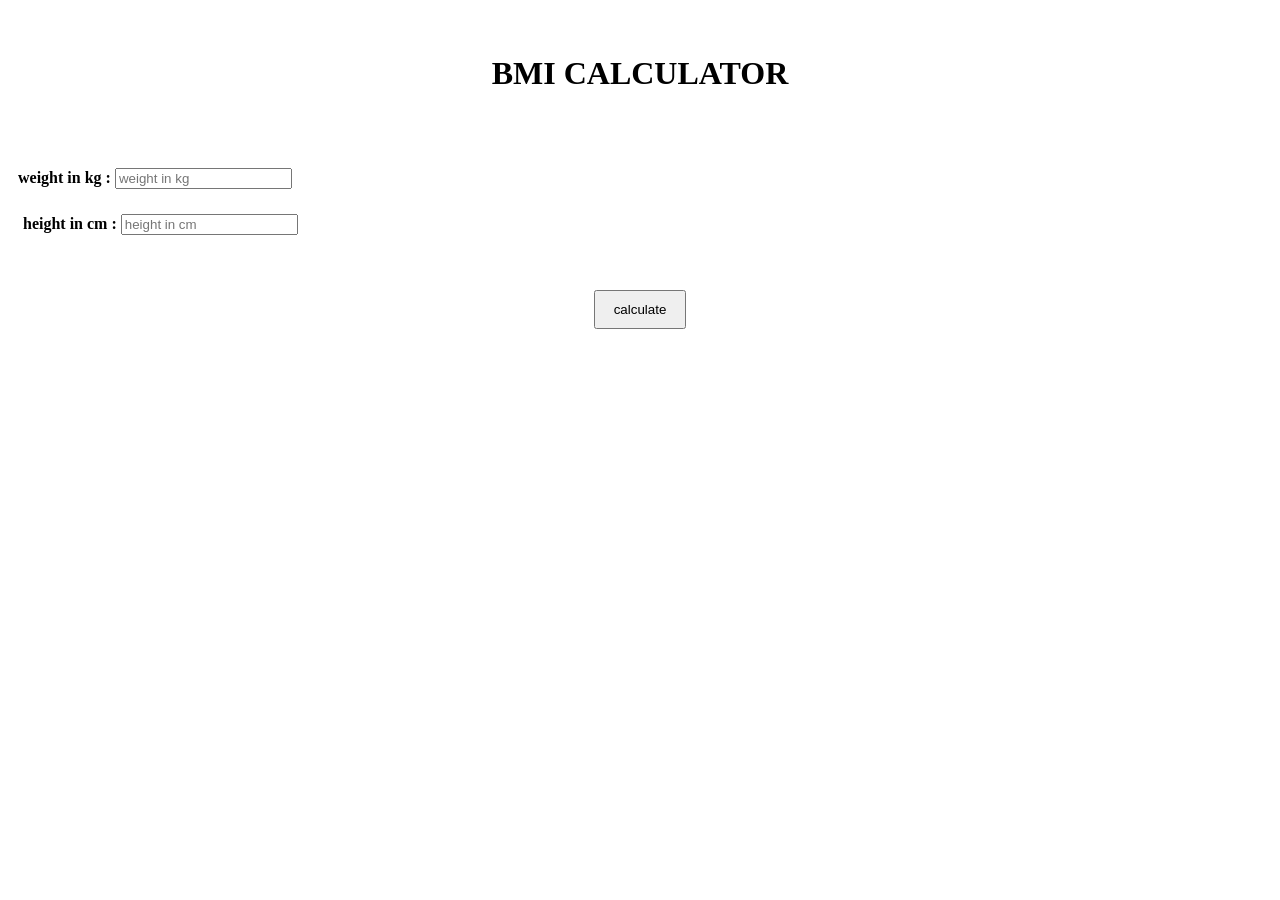
<file: projects/project1/project3/index.html>
<!DOCTYPE html>
<html lang="en">
<head>
    <meta charset="UTF-8">
    <meta name="viewport" content="width=device-width, initial-scale=1.0">
    <title>BMI CALCULATOR</title>
    <link rel="stylesheet" href="style.css">
</head>
<body>
    <h1 class="title"><b>BMI CALCULATOR</b></h1>
    <form class = "form" >
        <div class = "weight">
            <label   for ="weight" ><b> weight  in kg : </b></label>
        <input type = "text" id = "weight" name = "weight" placeholder="weight in kg">
        </div>

        <div class = "height"><label  for = "height"><b> height in cm : </b></label>
        <input type = "text" id = "height" name = "height" placeholder ="height in cm ">
         </div>

          <button class = "submit" type="submit">calculate</button>
          <div id="results"></div>
    
    </form>
      <script src="project2.js"></script>
</body>
</html>
</file>
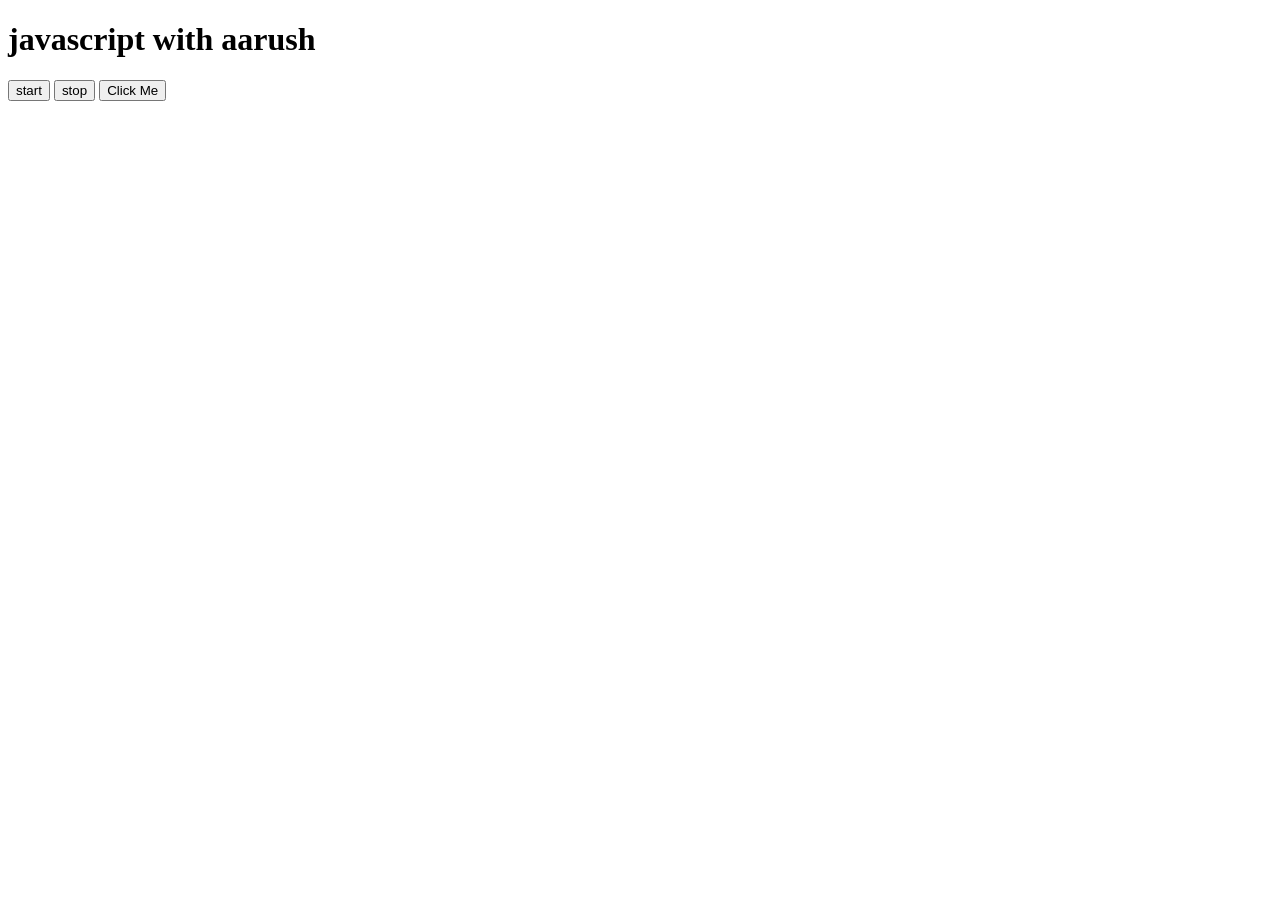
<file: 04events/three.html>
<!DOCTYPE html>
<html lang="en">
<head>
    <meta charset="UTF-8">
    <meta name="viewport" content="width=device-width, initial-scale=1.0">
    <title>learn with aarush sarkari</title>
</head>
<body>
    <h1>javascript with aarush</h1>
    <button id="start">start</button>
     <button id="stop">stop</button>
    <button onmouseover="alert('hi')">Click Me</button>
</body>
<script>
    const sayDate = function(str){
        console.log(str,Date.now())
    };
    // const intervalId = setInterval(sayDate,1000,"hi")
    // document.querySelector("#start")
    // console.log(intervalId)
    document.querySelector('#start').addEventListener('click', function(){
        start = setInterval(sayDate, 1000, "hi")
        console.log("STARTED")
    });
    document.querySelector('#stop').addEventListener('click', function(){
        clearInterval(start)
        console.log("STOPPED")
    });
     
</script>
</html>
</file>
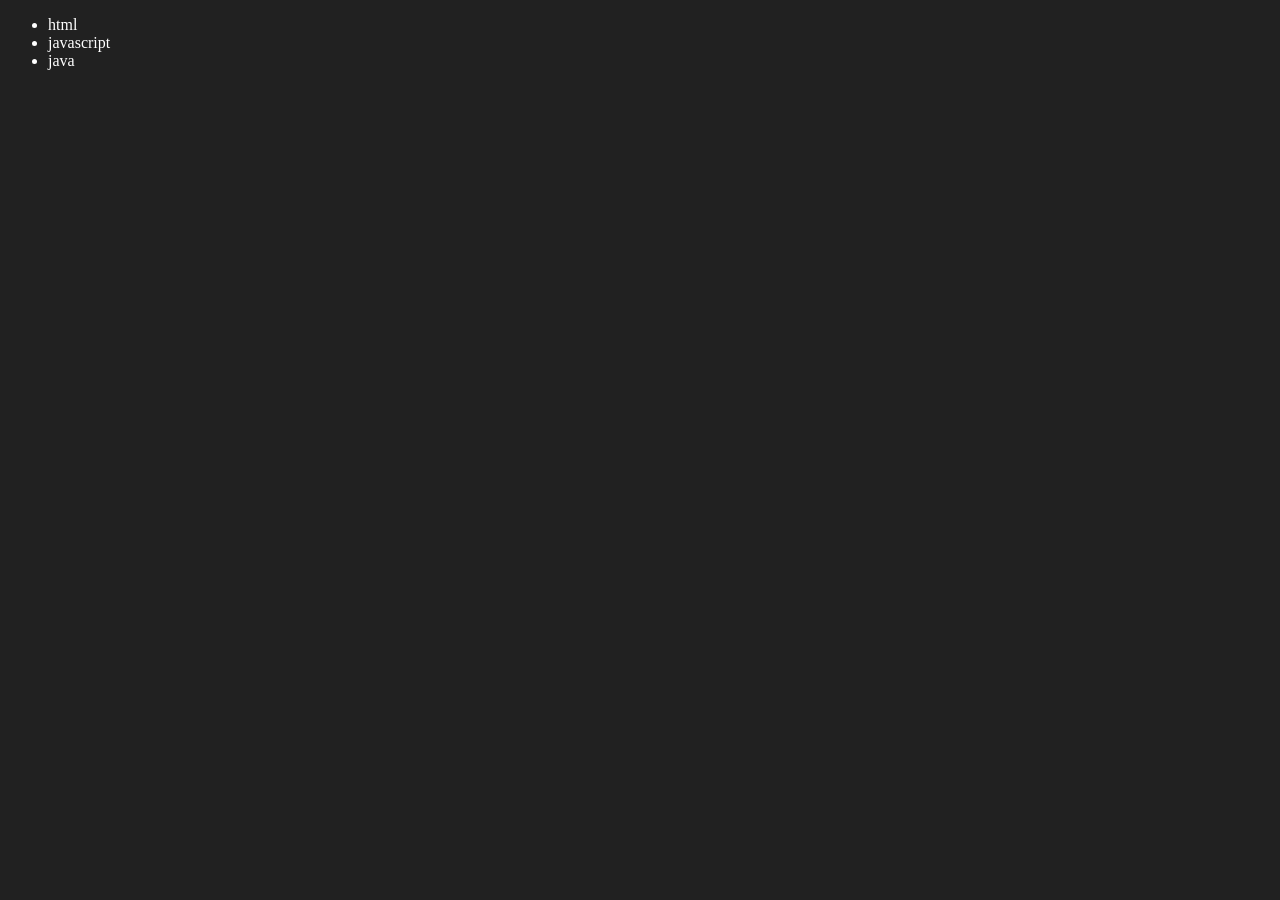
<file: dom/four.html>
<!DOCTYPE html>
<html lang="en">
<head>
    <meta charset="UTF-8">
    <meta name="viewport" content="width=device-width, initial-scale=1.0">
    <title>Adding elements into the DOM</title>
</head>
<body style = "background-color: #212121; color:white;">
<ul class = "language">
    <li>html</li>
    
</ul>
<script>
    function addLanguage(language){
        const li = document.createElement('li');
    li.innerHTML = `${language}`;
    document.querySelector('.language')
    .appendChild(li);
    }
    addLanguage('aarush')
    addLanguage('sarkari')

    function addLanguage2(lang){
        const li = document.createElement('li');
        li.appendChild(document.createTextNode(lang));
        document.querySelector('.language').appendChild(li);
    }
    addLanguage2('python')

    // edit 
    const changelanguage = document.querySelector('li:nth-child(2)')
    const newli = document.createElement('li')
    newli.textContent = "javascript"
    changelanguage.replaceWith(newli);

    const newlang = document.querySelector('li:nth-child(3)')
    const newli2 = document.createElement('li')
    newli2.textContent = "java"
    newlang.replaceWith(newli2);

    // remove 
    const lastlang = document.querySelector('li:nth-child(4)')
    lastlang.remove();
</script>
    
    
</body>
</html>
</file>
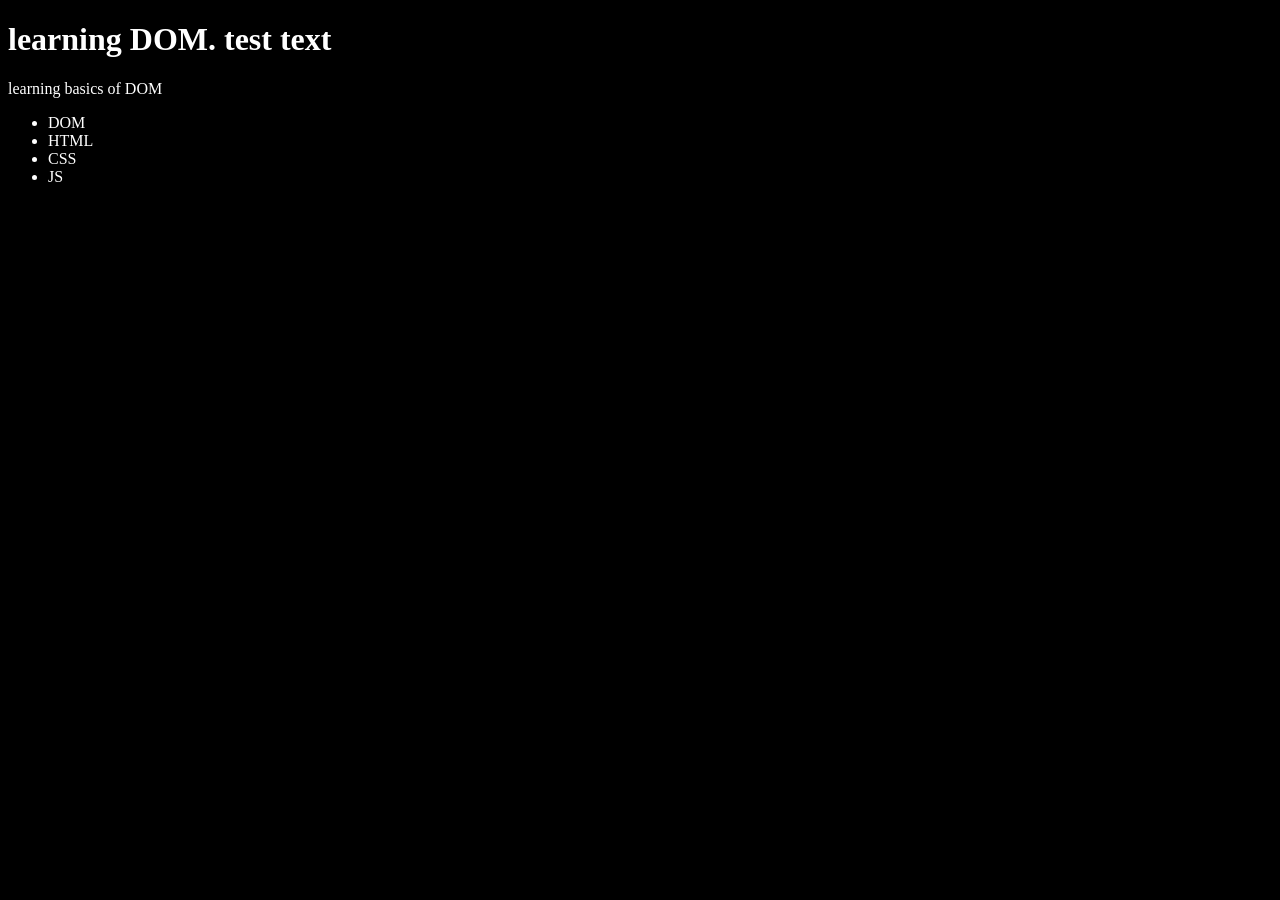
<file: dom/one.html>
<!DOCTYPE html>
<html lang="en">
<head>
    <meta charset="UTF-8">
    <meta name="viewport" content="width=device-width, initial-scale=1.0">
    <title>DOM LEARNING</title>
</head>
<body class="bg-black">
    <style>
        .bg-black {
            background-color: black;
            color: white;
        }</style>
  <div>
    <h1 id = "title" class="heading">learning DOM. <span>test text</span></h1>
    <p>learning basics of DOM</p>
    <ul >
        <li class="list-item">DOM</li>
        <li class="list-item">HTML</li>
        <li class="list-item">CSS</li>
        <li class="list-item">JS</li>
    </ul>
  </div>
</body>
</html>
</file>
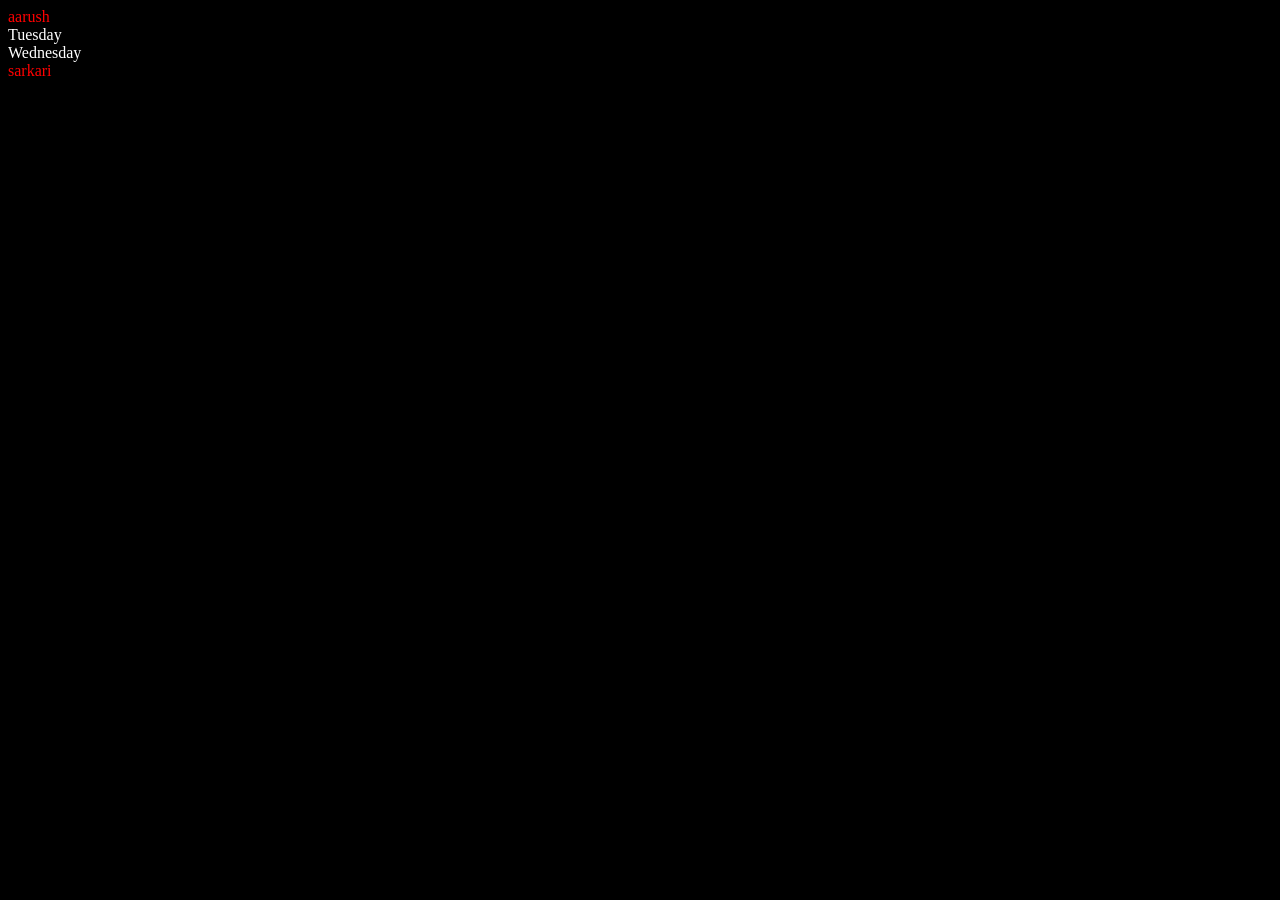
<file: dom/two.html>
<!DOCTYPE html>
<html lang="en">
<head>
    <meta charset="UTF-8">
    <meta name="viewport" content="width=device-width, initial-scale=1.0">
    <title>DOM with AARUSH</title>
</head>
<body style ="background-color: black; color: white;">
    <div class="parent">
        <div class="Monday">Monday</div>
        <div class="Tuesday">Tuesday</div>
        <div class="Wednesday">Wednesday</div>
        <div class="Thursday">Thursday</div>
    </div>
    <script>
          const parent = document.querySelector('.parent');
        //   console.log(parent);
        //   console.log(parent.children[2]);
          for (let i = 0; i < parent.children.length; i++) {
            console.log(parent.children[i].innerHTML);
            
          }
          parent.children[0].style.color = "red";
          console.log(parent.firstElementChild.innerHTML='aarush');
          console.log(parent.lastElementChild.innerHTML='sarkari');
          parent.children[3].style.color = "red";

          console.log(parent.childNodes);

    </script>
    
</body>
</html>
</file>
<file: projects/project1/project3/style.css>
.title{
    padding: 45px;
    text-align: center;
    margin-top:10px
    
}
.form {
    display: flex;
    flex-direction: column;
    margin-top: 5px;
    
}
.weight{
 padding: 10px;
}
.height{
    padding: 15px;
}
.submit{
    width: fit-content;
    align-self:center;
    margin-top: 40px;
    padding: 10px;
    padding-left: 18px;
    padding-right: 18px;
}
#results {
  font-size: 35px;
  margin-left: 90px;
  margin-top: 20px;
  color: rgb(197, 8, 8);
}
</file>
